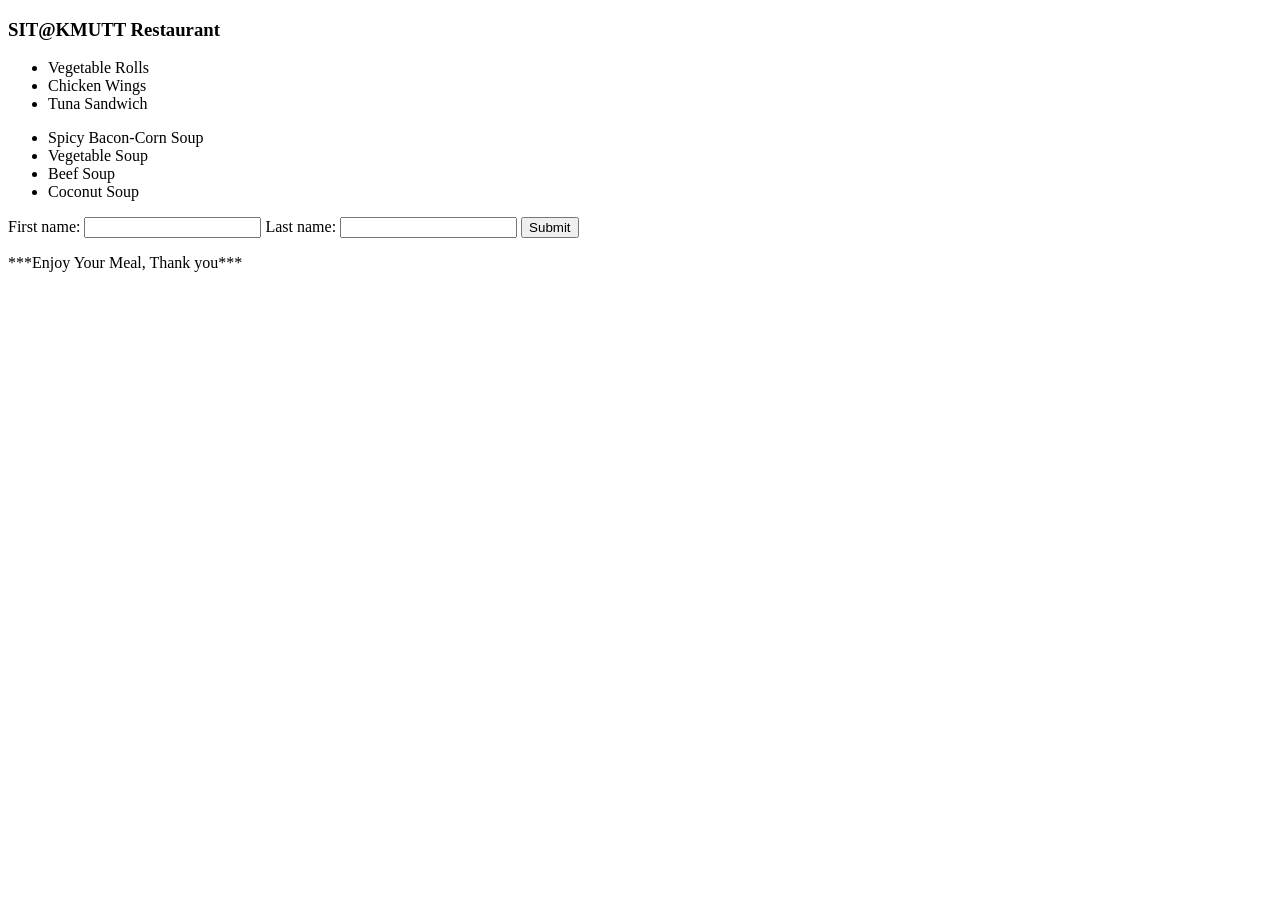
<file: week08/index.html>
<!DOCTYPE html>
<html lang="en">
  <head>
    <title>Manipulating Elements</title>
  </head>
  <body>
    <h3>SIT@KMUTT Restaurant</h3>
    <div class="menu">
      <ul id="appetizer">
        <li class="vegan">Vegetable Rolls</li>
        <li class="meat">Chicken Wings</li>
        <li class="meat">Tuna Sandwich</li>
      </ul>
      <ul id="soup">
        <li class="meat">Spicy Bacon-Corn Soup</li>
        <!--remove  Vegetable Soup-->
        <li class="vegan">Vegetable Soup</li>
        <!-- insert <li class = "vegan">Cabbage Soup -->
        <li class="meat">Beef Soup</li> 
        <!-- repleace  Beef Soup to pork soup-->
        <li class="vegan">Coconut Soup</li>
      </ul>
      <form action="/action_page.php">
        <label for="fname">First name:</label>
        <input type="text" id="fname" name="fname" />


        <label for="lname">Last name:</label>
        <input type="text" id="lname" name="lname" />


        <input type="submit" value="Submit" />
      </form>
    </div>
    <p>***Enjoy Your Meal, Thank you***</p>
    <script src="./main.js"></script>
  </body>
</html>
</file>
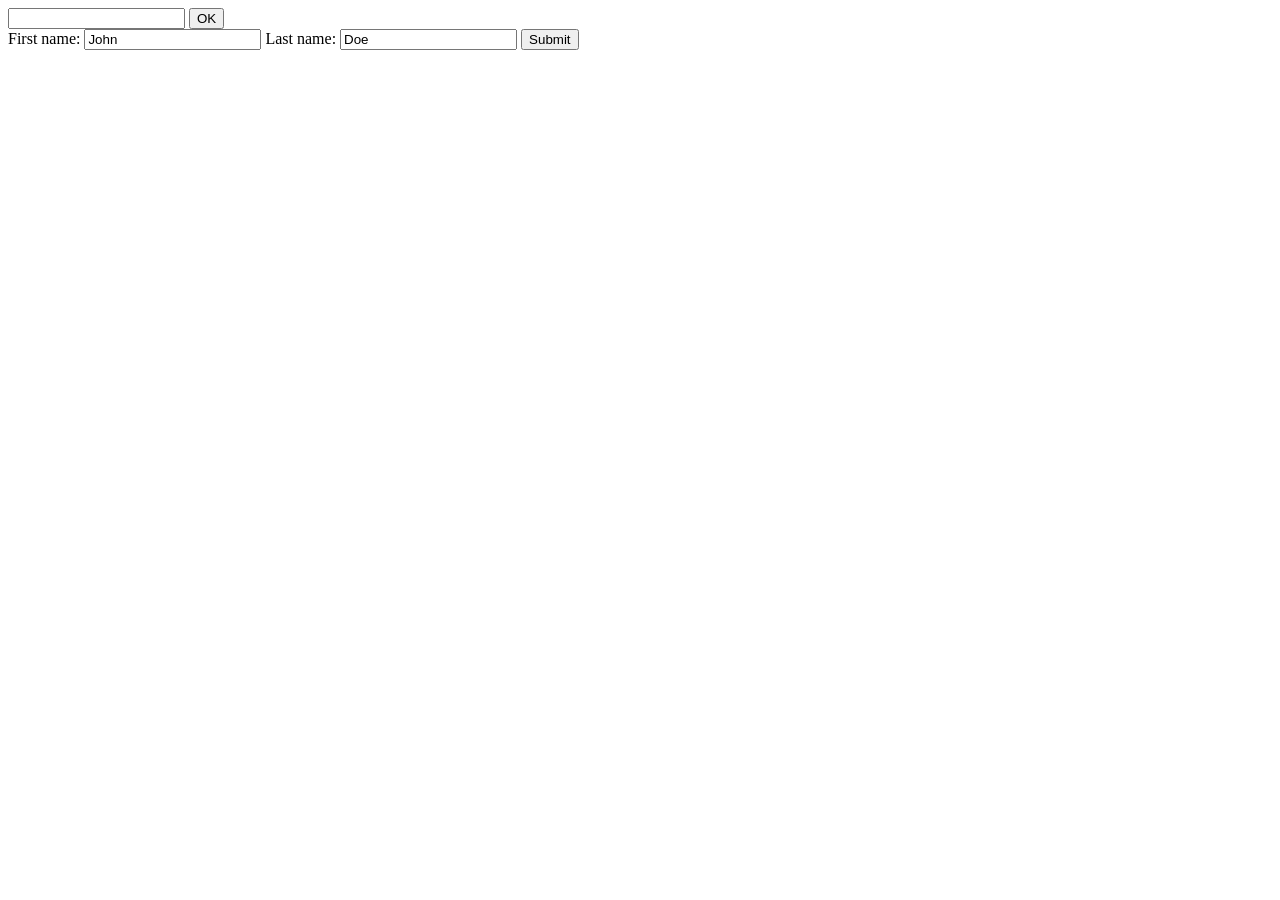
<file: week09/index.html>
<!DOCTYPE html>
<html lang="en">
<head>
    <meta charset="UTF-8">
    <meta name="viewport" content="width=device-width, initial-scale=1.0">
    <title>learn Event</title>
</head>
<body>
    <div>
        <input type="text">
        <button>OK</button>
    </div>
 
     <form action="/action_page.php">
      <label for="fname">First name:</label>
 
      <input type="text" id="fname" name="fname" value="John" />
 
      <label for="lname">Last name:</label>
 
      <input type="text" id="lname" name="lname" value="Doe" />
 
      <input type="submit" value="Submit" />
    </form>
 
    <script src="./event.js"></script>
</body>
</html>
</file>
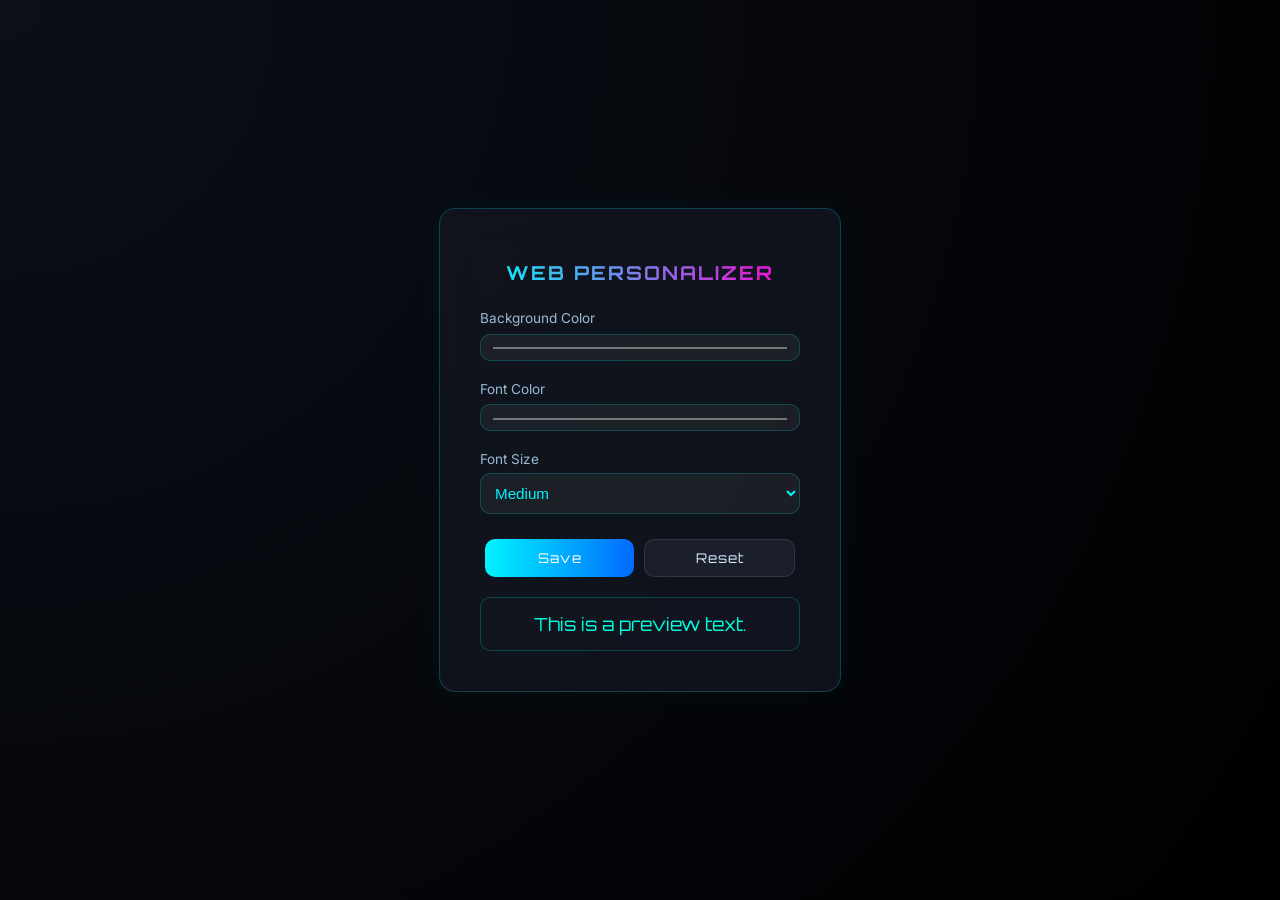
<file: week10/index.html>
<!DOCTYPE html>
<html lang="th">
<head>
  <meta charset="UTF-8" />
  <meta name="viewport" content="width=device-width, initial-scale=1.0" />
  <title>Neo Cyber Form</title>
  <link rel="stylesheet" href="style.css" />
</head>
<body>
  <div class="form-container">
    <h1>WEB PERSONALIZER</h1>
    <form id="settingsForm">
      <div class="form-group">
        <label>Background Color</label>
        <input type="color" id="bgColor">
      </div>

      <div class="form-group">
        <label>Font Color</label>
        <input type="color" id="fontColor">
      </div>

      <div class="form-group">
        <label>Font Size</label>
        <select id="fontSize">
          <option value="small">Small</option>
          <option value="medium">Medium</option>
          <option value="large">Large</option>
        </select>
      </div>

      <div class="btn-group">
        <button type="button" id="saveBtn" class="btn save">Save</button>
        <button type="button" id="resetBtn" class="btn reset">Reset</button>
      </div>
    </form>
    <div class="preview" id="preview">
      This is a preview text.
    </div>
  </div>

  <script src="practice.js"></script>
</body>
</html>
</file>
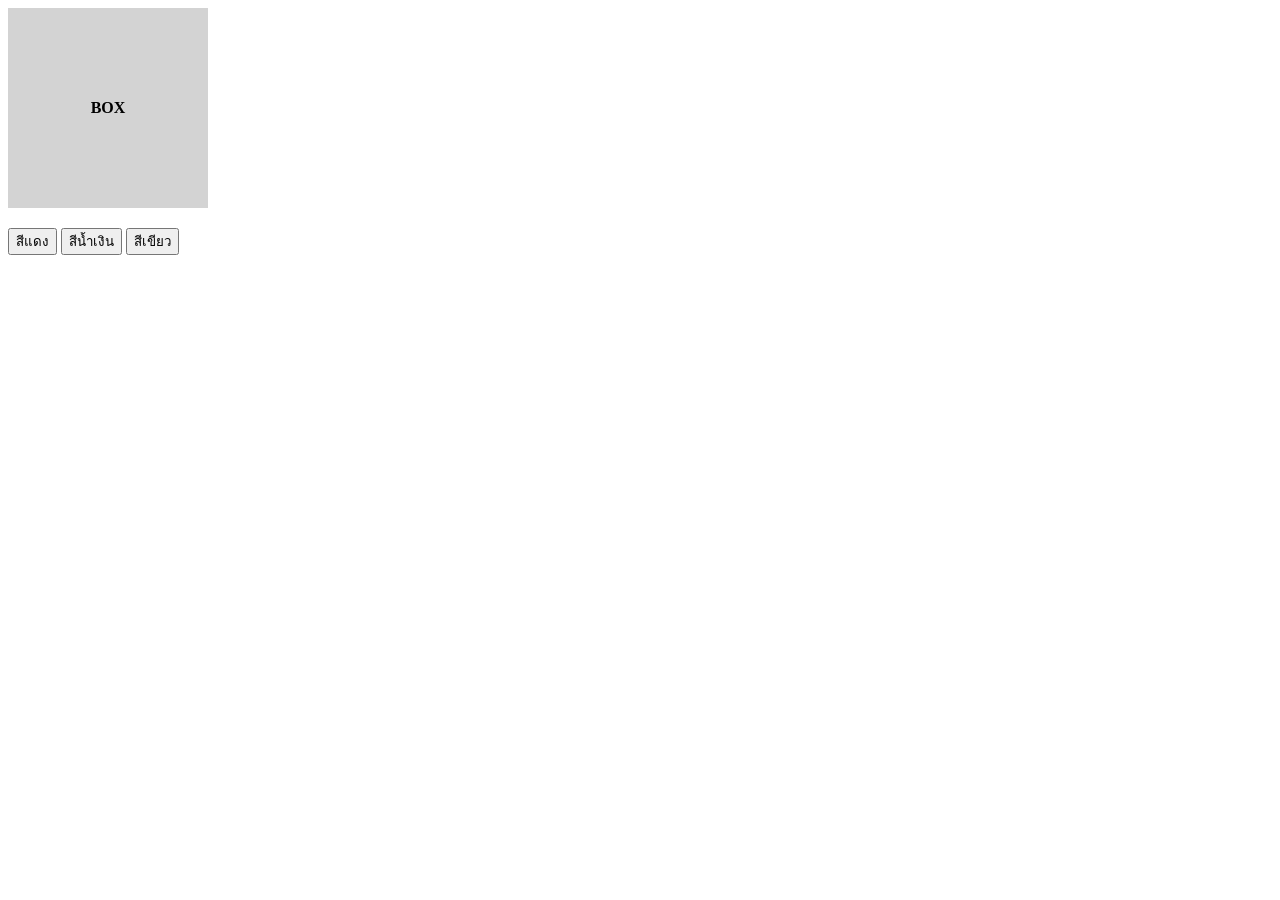
<file: week08/Practice-01/index.html>
<!DOCTYPE html>
<html lang="th">
  <head>
    <meta charset="UTF-8" />
    <title>Dataset Example</title>
    <style>
      #box {
        width: 200px;
        height: 200px;
        background: lightgray;
        display: flex;
        align-items: center;
        justify-content: center;
        margin-bottom: 20px;
        font-weight: bold;
      }
    </style>
  </head>
  <body>
    <div id="box">BOX</div>

    <button data-color="red">สีแดง</button>
    <button data-color="blue">สีน้ำเงิน</button>
    <button data-color="green">สีเขียว</button>

    <script src="main.js"></script>
  </body>
</html>
</file>
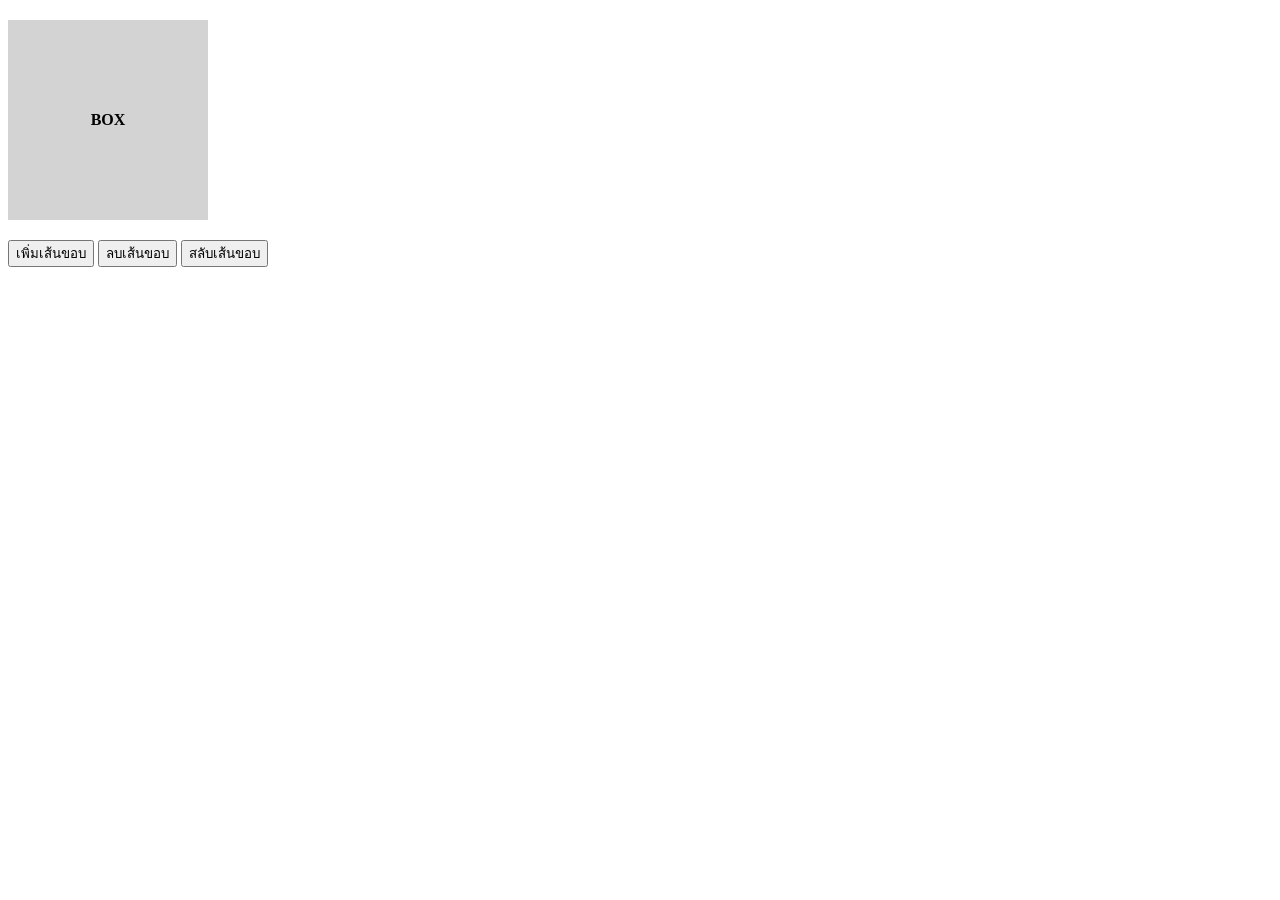
<file: week08/Practice-02/index.html>
<!DOCTYPE html>
<html lang="th">
  <head>
    <meta charset="UTF-8" />
    <title>Dataset Example</title>
    <style>
      #box {
        width: 200px;
        height: 200px;
        background: lightgray;
        display: flex;
        align-items: center;
        justify-content: center;
        margin: 20px 0;
        font-weight: bold;
        transition: all 0.3s;
      }

      .bordered {
        border: 5px solid black;
      }
    </style>
  </head>
  <body>
    <div id="box">BOX</div>

    <button id="add">เพิ่มเส้นขอบ</button>
    <button id="remove">ลบเส้นขอบ</button>
    <button id="toggle">สลับเส้นขอบ</button>

    <script src="./main.js"></script>
  </body>
</html>
</file>
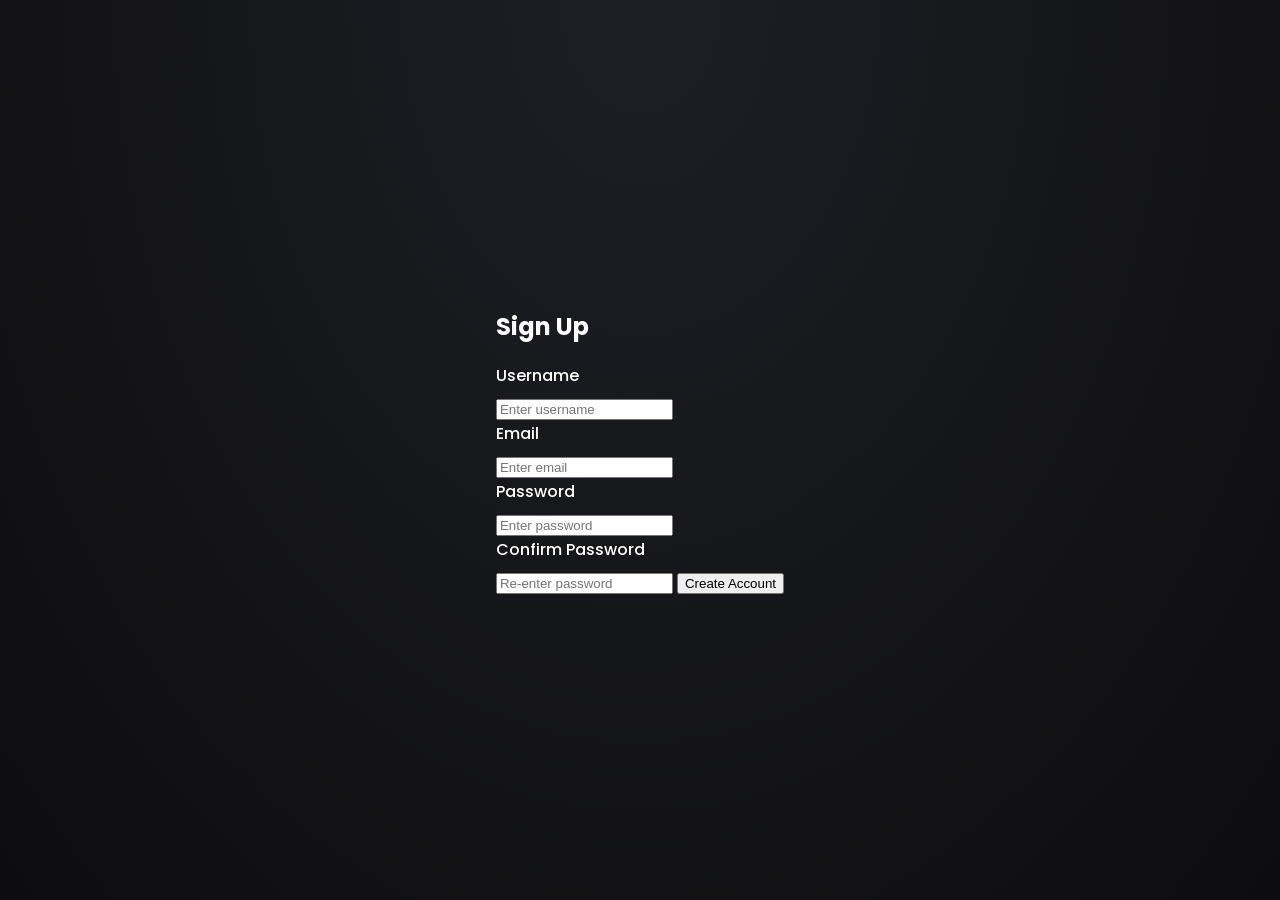
<file: week09/01/index.html>
<!DOCTYPE html>
<html lang="en">
  <head>
    <meta charset="UTF-8" />
    <meta name="viewport" content="width=device-width, initial-scale=1.0" />
    <title>Sign Up Form</title>
    <link rel="stylesheet" href="style.css" />
  </head>
  <body>
    <form action="#" method="post">
      <h2>Sign Up</h2>

      <label for="username">Username</label>
      <input
        type="text"
        id="username"
        name="username"
        placeholder="Enter username"
      />

      <label for="email">Email</label>
      <input type="email" id="email" name="email" placeholder="Enter email" />

      <label for="password">Password</label>
      <input
        type="password"
        id="password"
        name="password"
        placeholder="Enter password"
      />

      <label for="confirm-password">Confirm Password</label>
      <input
        type="password"
        id="confirm-password"
        name="confirm-password"
        placeholder="Re-enter password"
      />

      <button id="submit" type="submit">Create Account</button>
      <p></p>
    </form>

    <script src="./main.js"></script>
  </body>
</html>
</file>
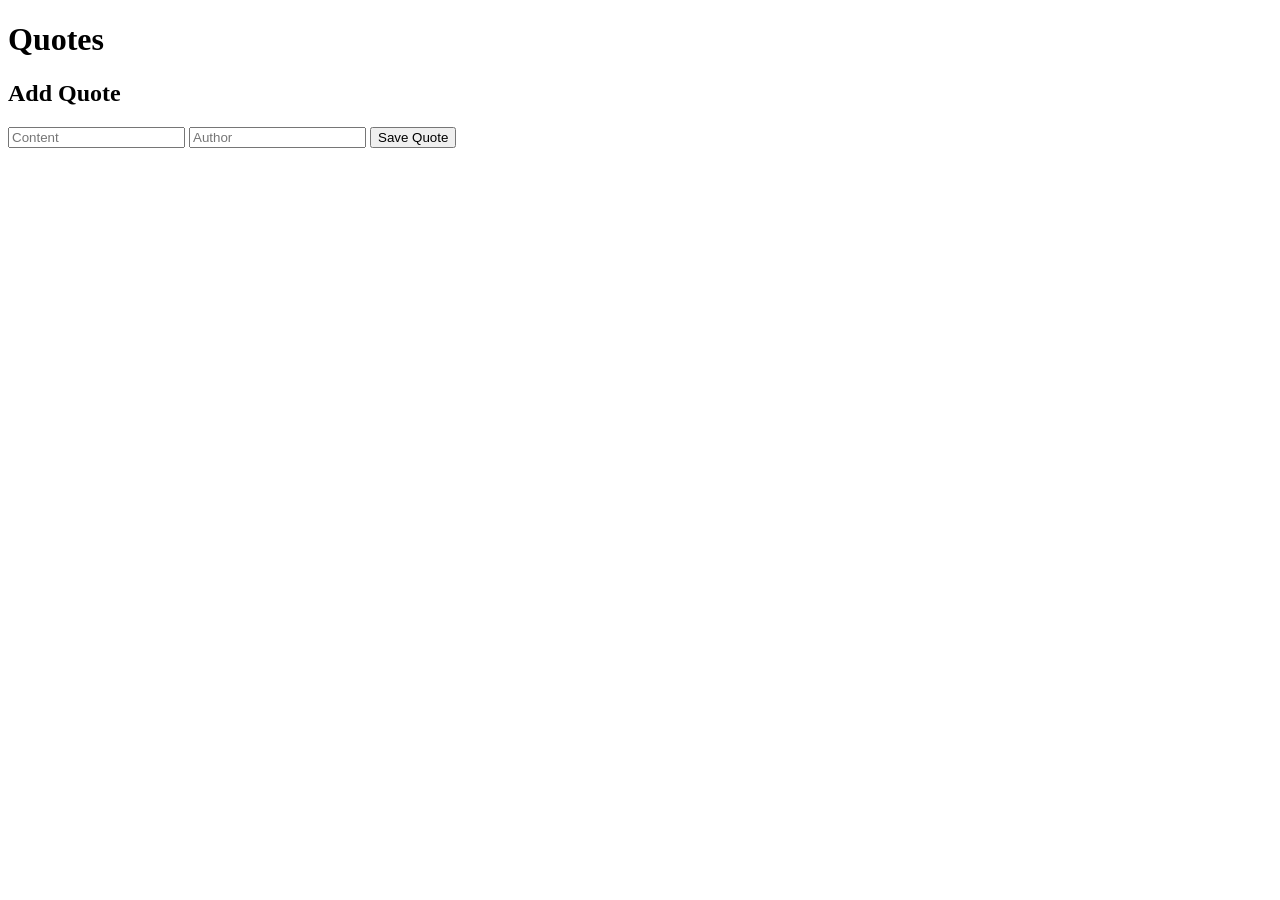
<file: project/lesson1_arrays_objects_functions_Student/starter/index.html>
<!DOCTYPE html>
<html>
  <head><title>Quote App</title></head>
  <body>
    <h1>Quotes</h1>
    <div id="quote-list"></div>
    <h2>Add Quote</h2>
    <form id="quoteForm">
      <input id="content" placeholder="Content" />
      <input id="author" placeholder="Author" />
      <button type="submit">Save Quote</button>
    </form>
    <script src="script.js"></script>
  </body>
</html>
</file>
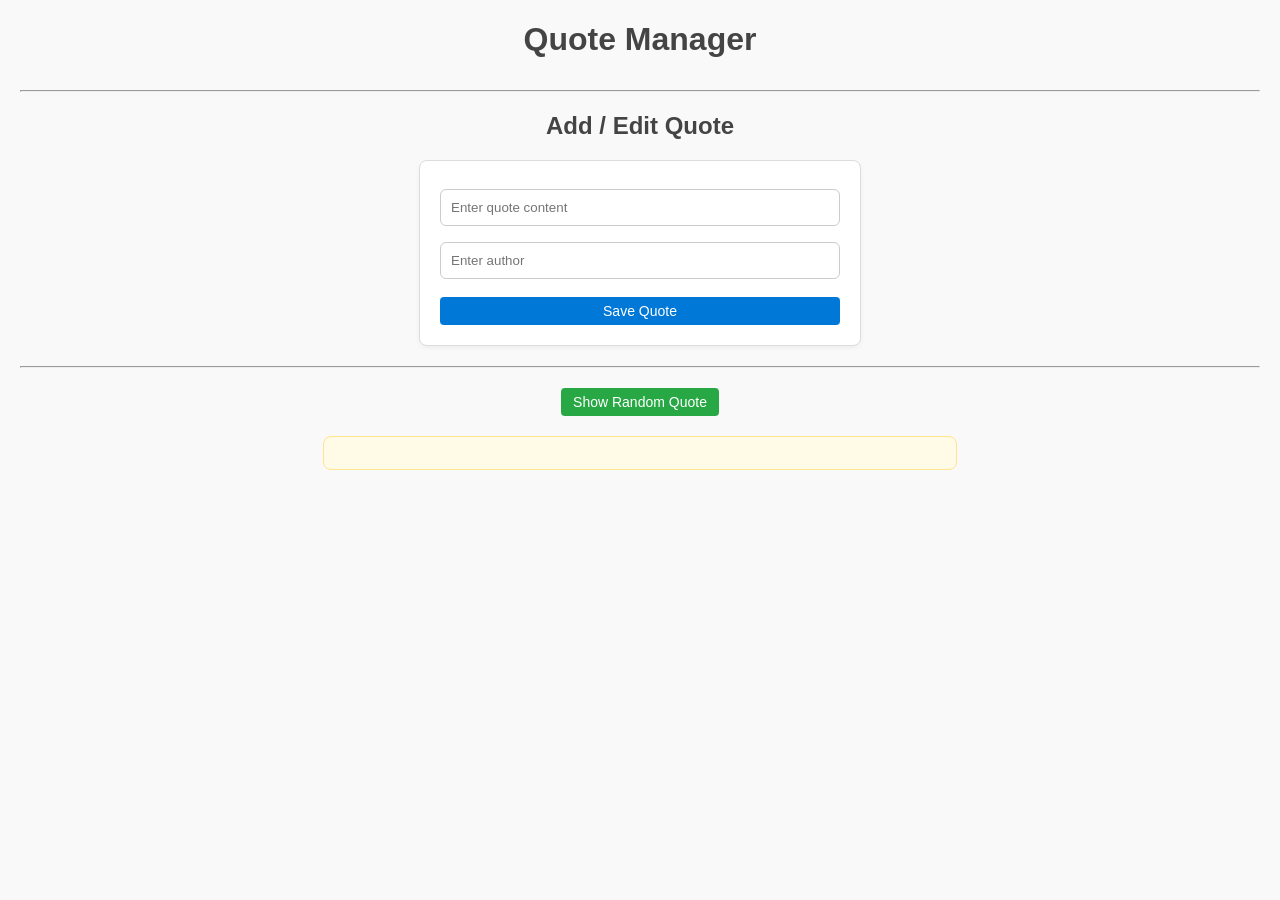
<file: project/lesson4_localstorage_Student/starter/index.html>
<!DOCTYPE html>
<html lang="en">
  <head>
    <meta charset="UTF-8" />
    <title>Quote Manager</title>
    <!-- Link to external stylesheet -->
    <link rel="stylesheet" href="style.css" />
  </head>
  <body>
    <h1>Quote Manager</h1>
    <section id="quote-list">
      <!-- Quotes will be rendered here -->
    </section>

    <hr />

    <h2>Add / Edit Quote</h2>
    <form id="quoteForm">
      <input type="hidden" id="quoteId" />
      <input
        type="text"
        id="content"
        placeholder="Enter quote content"
        required
      />
      <input type="text" id="author" placeholder="Enter author" required />
      <button type="submit">Save Quote</button>
    </form>

    <hr />
    <button id="randomBtn">Show Random Quote</button>
    <div id="randomQuoteDisplay"></div>

    <script src="./js/ui.js" type="module"></script>
  </body>
</html>
</file>
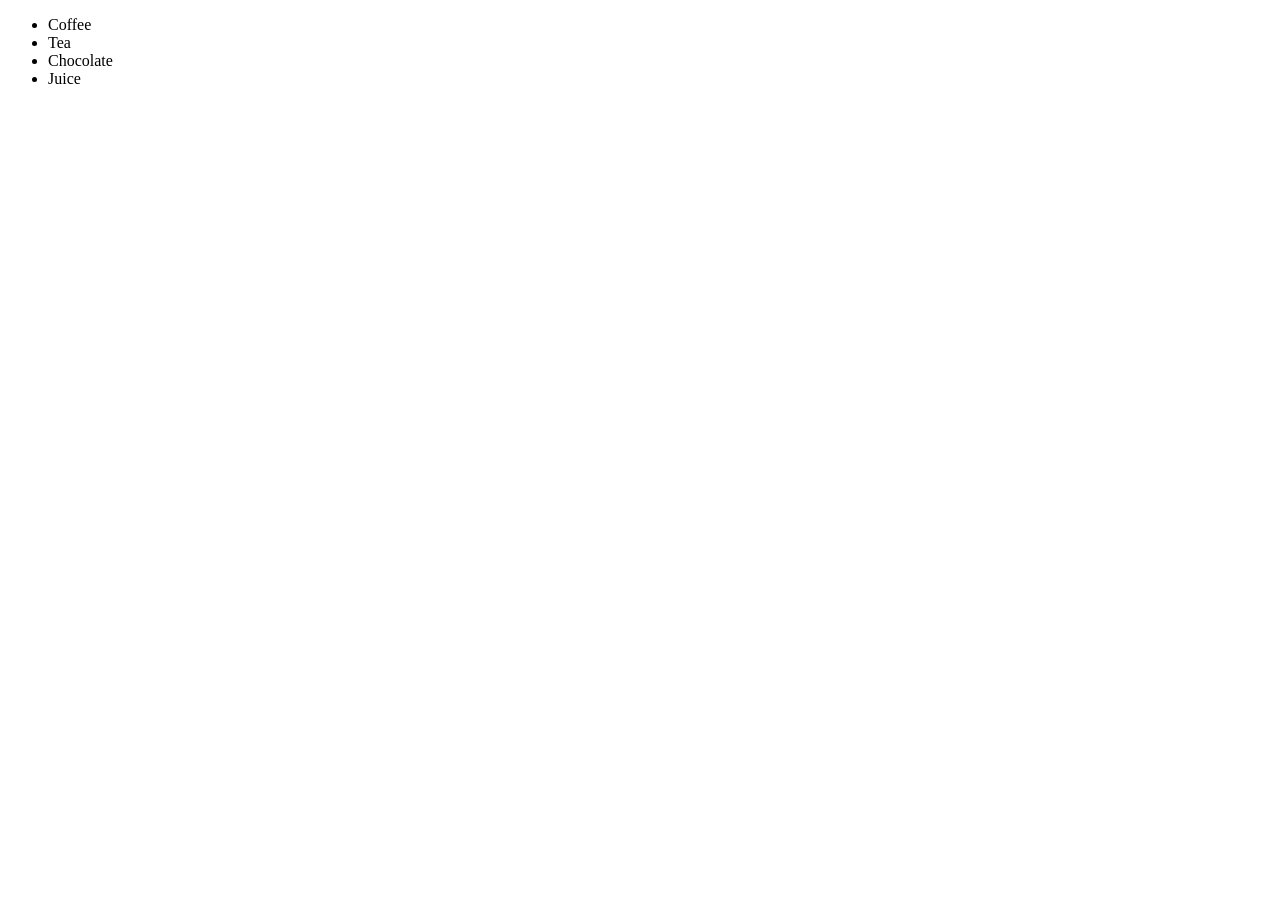
<file: week07/exersite.html>
<!DOCTYPE html>
<html lang="en">
<head>
    <meta charset="UTF-8">
    <meta name="viewport" content="width=device-width, initial-scale=1.0">
    <title>Document</title>
</head>
<body>
    <ul id="drink">
        <li>Coffee</li>
        <li>Tea</li>
        <li>Chocolate</li>
        <li>Juice</li>
    </ul>
    <script src="exersite.js"></script>
</body>
</html>
</file>
<file: week10/style.css>
@import url('https://fonts.googleapis.com/css2?family=Orbitron:wght@500&family=Inter:wght@400;600&display=swap');

:root {
  --font-color: #00ffe0;
  --font-size: 18px;
}

body {
  margin: 0;
  font-family: "Inter", sans-serif;
  background: radial-gradient(circle at top left, #0b0f19, #000);
  color: var(--font-color);
  font-size: var(--font-size);
  display: flex;
  justify-content: center;
  align-items: center;
  height: 100vh;
  transition: all 0.4s ease;
}

/* ฟอร์มหลัก */
.form-container {
  background: rgba(20, 25, 35, 0.7);
  border: 1px solid rgba(0, 255, 255, 0.2);
  border-radius: 16px;
  box-shadow:
    0 0 25px rgba(0, 255, 255, 0.05),
    inset 0 0 8px rgba(255, 0, 255, 0.05);
  backdrop-filter: blur(20px);
  padding: 40px;
  width: 320px;
  text-align: center;
  animation: fadeIn 1s ease-out;
}

@keyframes fadeIn {
  from { opacity: 0; transform: translateY(10px); }
  to { opacity: 1; transform: translateY(0); }
}

/* หัวข้อ */
h1 {
  font-family: "Orbitron", sans-serif;
  font-size: 1.2rem;
  letter-spacing: 2px;
  margin-bottom: 25px;
  background: linear-gradient(90deg, #00f5ff, #ff00d4);
  -webkit-background-clip: text;
  -webkit-text-fill-color: transparent;
}

/* input + select */
.form-group {
  text-align: left;
  margin-bottom: 20px;
}

label {
  display: block;
  margin-bottom: 6px;
  font-size: 0.85rem;
  color: #9bbbd4;
}

input[type="color"],
select {
  width: 100%;
  padding: 10px;
  border-radius: 10px;
  border: 1px solid rgba(0,255,255,0.2);
  background: rgba(255,255,255,0.05);
  color: #00f5ff;
  font-size: 0.95rem;
  outline: none;
  transition: 0.3s ease;
}

input[type="color"]:hover,
select:hover {
  box-shadow: 0 0 10px rgba(0,255,255,0.3);
}

/* ปุ่ม */
.btn-group {
  display: flex;
  justify-content: space-between;
  margin-top: 25px;
}

.btn {
  flex: 1;
  padding: 10px;
  border: none;
  margin: 0 5px;
  border-radius: 10px;
  cursor: pointer;
  font-family: "Orbitron", sans-serif;
  letter-spacing: 1px;
  transition: 0.3s ease;
}

.save {
  background: linear-gradient(90deg, #00f5ff, #006aff);
  color: white;
}

.reset {
  background: #1b1e2b;
  color: #d6eaff;
  border: 1px solid rgba(255, 255, 255, 0.1);
}

.save:hover {
  box-shadow: 0 0 15px #00f5ffaa;
  transform: translateY(-2px);
}

.reset:hover {
  background: #22283a;
}

/* เอฟเฟกต์โฟกัส */
input:focus, select:focus {
  outline: none;
  box-shadow: 0 0 10px #00f5ff99;
}

/* Preview box */
.preview {
  margin-top: 20px;
  padding: 15px;
  border: 1px solid rgba(0, 255, 255, 0.2);
  border-radius: 10px;
  background: rgba(20, 25, 35, 0.5);
  text-align: center;
  font-family: "Orbitron", sans-serif;
  transition: all 0.3s ease;
}
</file>
<file: week09/01/style.css>
@import url('https://fonts.googleapis.com/css2?family=Poppins:wght@400;600&display=swap');

* {
  box-sizing: border-box;
}

body {
  font-family: "Poppins", sans-serif;
  margin: 0;
  height: 100vh;
  overflow: hidden;
  display: flex;
  justify-content: center;
  align-items: center;
  background: radial-gradient(ellipse at top, #1e1f25, #0d0d0f);
  color: white;
  transition: all 0.5s ease;
}

/* เอฟเฟกต์กลมลอยด้านหลัง */
.bg-orb {
  position: absolute;
  width: 300px;
  height: 300px;
  border-radius: 50%;
  filter: blur(120px);
  opacity: 0.5;
  animation: float 10s infinite alternate ease-in-out;
}
.orb1 {
  top: 10%;
  left: 20%;
  background: #6a5acd;
}
.orb2 {
  bottom: 15%;
  right: 25%;
  background: #00ffff;
}

@keyframes float {
  0% { transform: translateY(0) scale(1); }
  100% { transform: translateY(-30px) scale(1.1); }
}

/* กล่องหลัก */
.container {
  position: relative;
  background: rgba(255, 255, 255, 0.1);
  backdrop-filter: blur(20px);
  padding: 40px 35px;
  border-radius: 25px;
  box-shadow: 0 0 40px rgba(0,255,255,0.1);
  width: 360px;
  z-index: 5;
  animation: fadeIn 1s ease forwards;
  text-align: center;
  transform: translateY(10px);
}

h1 {
  font-weight: 600;
  margin-bottom: 25px;
  background: linear-gradient(90deg, #00f5ff, #a855f7);
  -webkit-background-clip: text;
  -webkit-text-fill-color: transparent;
  animation: glowText 2s infinite alternate;
}

@keyframes glowText {
  from { text-shadow: 0 0 10px #00f5ff; }
  to { text-shadow: 0 0 20px #a855f7; }
}

.form-group {
  margin-bottom: 20px;
  text-align: left;
}

label {
  font-weight: 500;
  display: block;
  margin-bottom: 8px;
}

input[type="color"],
select {
  width: 100%;
  border: none;
  padding: 10px;
  border-radius: 12px;
  background: rgba(255,255,255,0.1);
  color: white;
  font-size: 16px;
  outline: none;
  cursor: pointer;
  transition: all 0.3s ease;
}

input[type="color"]:hover,
select:hover {
  transform: scale(1.03);
  box-shadow: 0 0 12px rgba(255,255,255,0.3);
}

/* ปุ่ม */
.buttons {
  display: flex;
  justify-content: space-between;
  margin-top: 25px;
}

.btn {
  flex: 1;
  margin: 0 5px;
  padding: 10px 0;
  border-radius: 12px;
  font-weight: bold;
  cursor: pointer;
  border: none;
  color: white;
  transition: all 0.3s ease;
  letter-spacing: 0.5px;
}

.btn.save {
  background: linear-gradient(135deg, #00f5ff, #00ffa3);
  box-shadow: 0 0 15px rgba(0,255,255,0.3);
}

.btn.save:hover {
  transform: translateY(-3px);
  box-shadow: 0 0 25px rgba(0,255,255,0.7);
}

.btn.reset {
  background: linear-gradient(135deg, #ff3d71, #ff6a00);
  box-shadow: 0 0 15px rgba(255,100,100,0.3);
}

.btn.reset:hover {
  transform: translateY(-3px);
  box-shadow: 0 0 25px rgba(255,100,100,0.7);
}

@keyframes fadeIn {
  from { opacity: 0; transform: translateY(50px); }
  to { opacity: 1; transform: translateY(0); }
}
</file>
<file: project/lesson4_localstorage_Student/starter/style.css>
/* General layout */
body {
  font-family: Arial, sans-serif;
  margin: 20px;
  background: #f9f9f9;
  color: #333;
}

h1,
h2 {
  text-align: center;
  color: #444;
}

/* Quote list container */
#quote-list {
  max-width: 700px;
  margin: 10px auto;
  display: flex;
  flex-direction: column;
  gap: 10px;
}

/* Single quote card */
#quote-list > div {
  padding: 3px 16px;
  margin: 3px 0;
  background: #fff;
  border-radius: 8px;
  border: 1px solid #ddd;
  box-shadow: 0 2px 4px rgba(0, 0, 0, 0.05);
  display: flex;
  gap: 5px;
  align-items: center;
}
#quote-list p:first-child {
  font-weight: 800;
  font-style: italic;
}
#quote-list p:first-child::before {
  content: open-quote;
}

#quote-list p:first-child::after {
  content: close-quote;
}
/* Buttons group */
button {
  padding: 6px 12px;
  border: none;
  border-radius: 4px;
  cursor: pointer;
  color: white;
  transition: background 0.2s ease;
  font-size: 14px;
}

button.edit-btn {
  background-color: #3498db;
}

button.delete-btn {
  background-color: #e74c3c;
}

button.edit-btn:hover {
  background-color: #2c80b4;
}

button.delete-btn:hover {
  background-color: #b82e3a;
}

/* Random button */
#randomBtn {
  display: block;
  margin: 20px auto;
  background-color: #28a745;
}

#randomBtn:hover {
  background-color: #1e7e34;
}

/* Form */
form {
  max-width: 400px;
  margin: 20px auto;
  padding: 20px;
  background: #fff;
  border-radius: 8px;
  border: 1px solid #ddd;
  box-shadow: 0 2px 4px rgba(0, 0, 0, 0.05);
}

form input[type='text'] {
  width: 100%;
  padding: 10px;
  margin: 8px 0;
  border: 1px solid #ccc;
  border-radius: 6px;
  box-sizing: border-box;
}

form button {
  width: 100%;
  margin-top: 10px;
  background-color: #0078d7;
}

form button:hover {
  background-color: #005fa3;
}

/* Random quote display */
#randomQuoteDisplay {
  max-width: 600px;
  margin: 20px auto;
  padding: 16px;
  background: #fffbe6;
  border: 1px solid #ffe58f;
  border-radius: 8px;
  font-style: italic;
  text-align: center;
}
</file>
